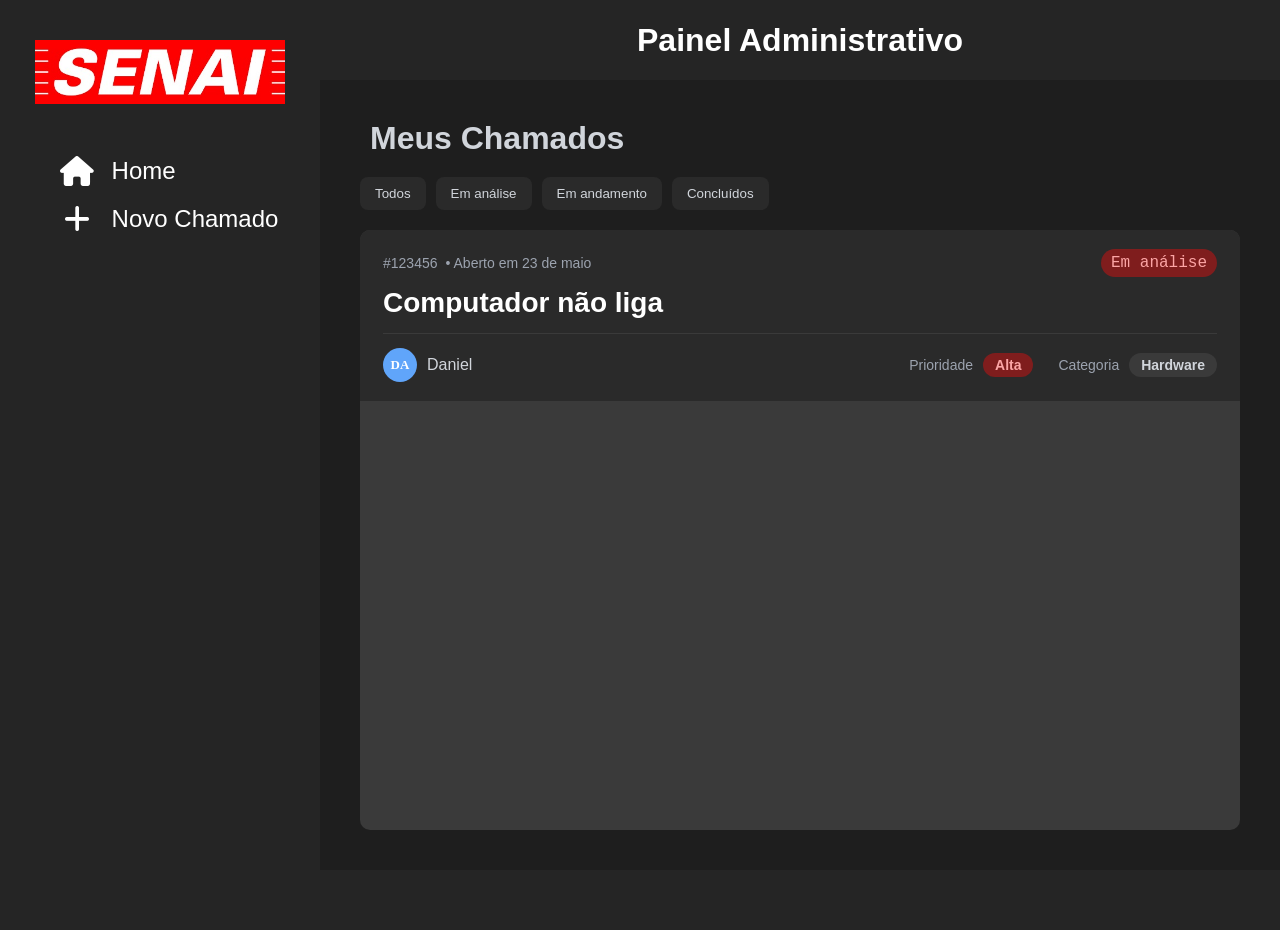
<file: SGMP/Web/PredialFix/Front/index.html>
<!doctype html>
<html lang="pt-br">
    <head>
        <meta charset="UTF-8" />
        <meta name="viewport" content="width=device-width, initial-scale=1.0" />
        <link rel="stylesheet" href="style.css" />
        <link
            rel="stylesheet"
            href="https://cdnjs.cloudflare.com/ajax/libs/font-awesome/6.5.2/css/all.min.css"
        />

        <title>Exemplo</title>
    </head>

    <body>
        <div class="container">
            <div class="sidebar">
                <div class="icon-sidebar">
                    <img src="Senai.jpg" alt="Logo do Senai" />
                </div>

                <div class="sidebar-links">
                    <a href="index.html">
                        <i class="fa-solid fa-house"></i>
                        Home
                    </a>

                    <br />

                    <a href="novochamado.html">
                        <i class="fa-solid fa-plus"></i>
                        Novo Chamado
                    </a>
                </div>
            </div>

            <div class="header">
                <h1>Painel Administrativo</h1>
            </div>

            <div class="main">
                <div class="subtitle">
                    <h1>Meus Chamados</h1>
                </div>
                <div class="filtros">
                    <button data-filtro="todos">Todos</button>
                    <button data-filtro="analise">Em análise</button>
                    <button data-filtro="andamento">Em andamento</button>
                    <button data-filtro="concluido">Concluídos</button>
                </div>
                <div class="lista-chamados">
                    <div class="chamado">
                        <div class="topo">
                            <div class="info-topo">
                                <span class="num">#123456</span>
                                <span class="data">• Aberto em 23 de maio</span>
                            </div>

                            <span class="status" data-status="analise">
                                Em análise
                            </span>
                        </div>

                        <h2 class="titulo">Computador não liga</h2>

                        <div class="linha"></div>

                        <div class="baixo">
                            <div class="usuario">
                                <div class="avatar">DA</div>
                                <p>Daniel</p>
                            </div>

                            <div class="infos">
                                <div class="grupo">
                                    <span class="label">Prioridade</span>
                                    <span class="prioridade">Alta</span>
                                </div>

                                <div class="grupo">
                                    <span class="label">Categoria</span>
                                    <span class="categoria">Hardware</span>
                                </div>
                            </div>
                        </div>
                    </div>
                </div>
            </div>
            <div class="footer"></div>
        </div>

        <div class="modal-bg" id="modal">
            <div class="modal">
                <div class="modal-topo">
                    <h2>Detalhes do Chamado</h2>

                    <button id="fechar-modal" type="button">
                        <i class="fa-solid fa-xmark"></i>
                    </button>
                </div>

                <div class="modal-content">
                    <div class="modal-grupo">
                        <span>ID</span>
                        <p>#123456</p>
                    </div>

                    <div class="modal-grupo">
                        <span>Título</span>
                        <p>Computador não liga</p>
                    </div>

                    <div class="modal-grupo">
                        <span>Autor</span>

                        <p>Daniel</p>
                    </div>

                    <div class="modal-grupo">
                        <span>Status</span>
                        <p>Em análise</p>
                    </div>

                    <div class="modal-grupo">
                        <span>Prioridade</span>
                        <p>Alta</p>
                    </div>

                    <div class="modal-grupo">
                        <span>Responsável</span>
                        <p>Carlos</p>
                    </div>

                    <div class="modal-grupo">
                        <span>Categoria</span>
                        <p>Hardware</p>
                    </div>

                    <div class="modal-grupo">
                        <span>Descrição</span>

                        <p>
                            O computador não está ligando após queda de energia.
                        </p>
                    </div>
                </div>
            </div>
        </div>

        <script src="script.js"></script>
    </body>
</html>
</file>
<file: SGMP/Web/PredialFix/Front/style.css>
* {
    box-sizing: border-box;
}

body {
    margin: 0;
}

img {
    margin-top:40px;
    height: auto;
    width: 250px;
}

.container {
    display: grid;
    grid-template-areas: 
    "sidebar header"
    "sidebar main"
    "sidebar footer";

    grid-template-columns: 320px 1fr;
    grid-template-rows: 80px 1fr 60px;
    min-height: 100vh;
}

.header {
    grid-area: header;
    background-color: #252525;
    display: flex;
    justify-content: center;
    align-items: center;
}

.header h1 {
    color: #FFFFFF;
    font-family: "Poppins", sans-serif;
    margin: 0;
}

.sidebar {
    grid-area: sidebar;
    
    display: flex;
    flex-direction: column;
    align-items: center;
    background-color: #252525;
}

.sidebar-links {
    margin-top: 3rem;
    background-color: #252525;
}

.sidebar-links i {
    color: white;
    font-size: 30px;
    width: 40px;
    display: flex;
    justify-content: center;
    align-items: center;
}

.sidebar-links a {
    display: flex;
    align-items: center;
    gap: 15px;
    font-family: "Poppins", sans-serif;
    color: white;
    font-size: 24px;
    text-decoration: none;
    padding-left: 15px;
    line-height: 1;
    transition: 0.3s;
    width: 100%;
}

.sidebar-links a:hover {
    background-color: #3A3A3A;
    border-radius: 8px;
}

.main {
    display: grid;
    grid-area: main;
    grid-template-columns:1fr;
    background-color: #1E1E1E;
    column-gap: 20px;
    padding: 40px;
    margin: 0;
}

.subtitle {

    color: #D1D5DB;

    font-family: "Poppins", sans-serif;

    margin-top: px;

    margin-left: 10px;
}
.subtitle h1 {
    margin: 0;
}

.filtros {
    display: flex;
    gap: 10px;
    margin: 20px 0;
    flex-wrap: wrap;
}

.filtros button {
    background-color: #2A2A2A;
    color: #D1D5DB;
    border: 1px solid transparent;
    padding: 8px 14px;
    border-radius: 8px;
    font-family: "Poppins", sans-serif;
    cursor: pointer;
    transition: background-color 0.2s ease, 
            border-color 0.2s ease, 
            transform 0.15s ease;
}
.filtros button:active {
    transform: scale(0.96);
}   

.filtros button:hover {
    border-color: #606061;
    background-color: #3A3A3A;
    transform: translateY(-2px);
}

.filtros button.ativo {
    background-color: #3B82F6;
    color: white;
    border-color: #3B82F6;
    box-shadow: 0 4px 10px rgba(59, 130, 246, 0.3);
}


.lista-chamados {
    display: flex;
    background-color: #3A3A3A;
    flex-direction: column;
    min-height: 600px;
    gap: 20px;
    border-radius: 10px;
}

.chamado {
    background-color: #2A2A2A;
    padding: 18px 22px;
     transition: 0.2s ease;
    border-top-left-radius: 10px;
border-top-right-radius: 10px;
    cursor: pointer;
transition: opacity 0.25s ease, transform 0.25s ease;
    border: 1px solid transparent;
}

.chamado.escondido {
    opacity: 0;
    transform: scale(0.98);
    pointer-events: none;
    height: 0;
    margin: 0;
    padding: 0;
    overflow: hidden;
}

.chamado:hover {
    border-color: #606061;
}

.topo {
    display: flex;
    justify-content: space-between;
    align-items: center;
}

.info-topo {
    display: flex;
    align-items: center;
    gap: 8px;
}

.num,
.data {
    color: #9CA3AF;
    font-size: 14px;
    font-family: "Poppins", sans-serif;
}

.titulo {
    color: white;
    font-size: 28px;
    margin: 10px 0 14px 0;
    font-family: "Poppins", sans-serif;
}

.linha {
    height: 1px;
    background-color: #3A3A3A;
}

.baixo {
    margin-top: 14px;

    display: flex;
    justify-content: space-between;
    align-items: center;
}

.usuario {
    display: flex;
    align-items: center;
    gap: 10px;
}

.avatar {
    width: 34px;
    height: 34px;
    border-radius: 50%;
    background-color: #60A5FA;

    display: flex;
    justify-content: center;
    align-items: center;

    font-size: 13px;
    font-weight: bold;
    color: white;
}

.usuario p {
    color: #D1D5DB;
    font-family: "Poppins", sans-serif;
    margin: 0;
}

.infos {
    display: flex;
    gap: 25px;
}

.grupo {
    display: flex;
    align-items: center;
    gap: 10px;
}

.label {
    color: #9CA3AF;
    font-size: 14px;
    font-family: "Poppins", sans-serif;
}

.status.analise {
    font-family: "JetBrains Mono", monospace;
    padding:5px 10px;
    border-radius: 15px;
    background-color: #7F1D1D;
    color: #FCA5A5;
}

.status.andamento {
    font-family: "JetBrains Mono", monospace;
    padding:5px 10px;
    border-radius: 15px;
    background-color: #78350F;
    color: #FCD34D;
}

.status.concluido {
    font-family: "JetBrains Mono", monospace;
    padding:5px 10px;
    border-radius: 15px;
    background-color: #14532D;
    color: #86EFAC;
}
.prioridade,
.categoria {
    padding: 4px 12px;
    border-radius: 999px;
    font-size: 14px;
    font-weight: 600;
    font-family: "Poppins", sans-serif;
}

.alta {
    background-color: #7F1D1D;
    color: #FCA5A5;
}

.analise {
    background-color: #7F1D1D;
    color: #FCA5A5;
}

.categoria {
    background-color: #3A3A3A;
    color: #D1D5DB;
}

.footer {
    grid-area: footer;
    background-color:#252525;
}

.modal-bg {
    position: fixed;
    inset: 0;

    background-color: rgba(0,0,0,0.6);

    display: none;

    justify-content: center;
    align-items: center;

    z-index: 999;
}

.modal {
    width: 700px;
    max-width: 90%;

    background-color: #252525;

    border-radius: 14px;

    padding: 25px;
}

.modal-topo {
    display: flex;
    justify-content: space-between;
    align-items: center;

    margin-bottom: 25px;
}

.modal-topo h2 {
    color: white;
    font-family: "Poppins", sans-serif;
    margin: 0;
}

.modal-topo button {
    background: none;
    border: none;

    color: white;

    font-size: 22px;

    cursor: pointer;
}

.modal-content {
    display: flex;
    flex-direction: column;
    gap: 18px;
}

.modal-grupo span {
    color: #9CA3AF;
    font-size: 14px;
    font-family: "Poppins", sans-serif;
}

.modal-grupo p {
    color: white;
    font-size: 17px;
    font-family: "Poppins", sans-serif;

    margin-top: 5px;
}

.media {
    background-color: #78350F;
    color: #FCD34D;
}

.baixa {
    background-color: #14532D;
    color: #86EFAC;
}

.andamento {
    background-color: #78350F;
    color: #FCD34D;
}

.concluido {
    background-color: #14532D;
    color: #86EFAC;
}
</file>
